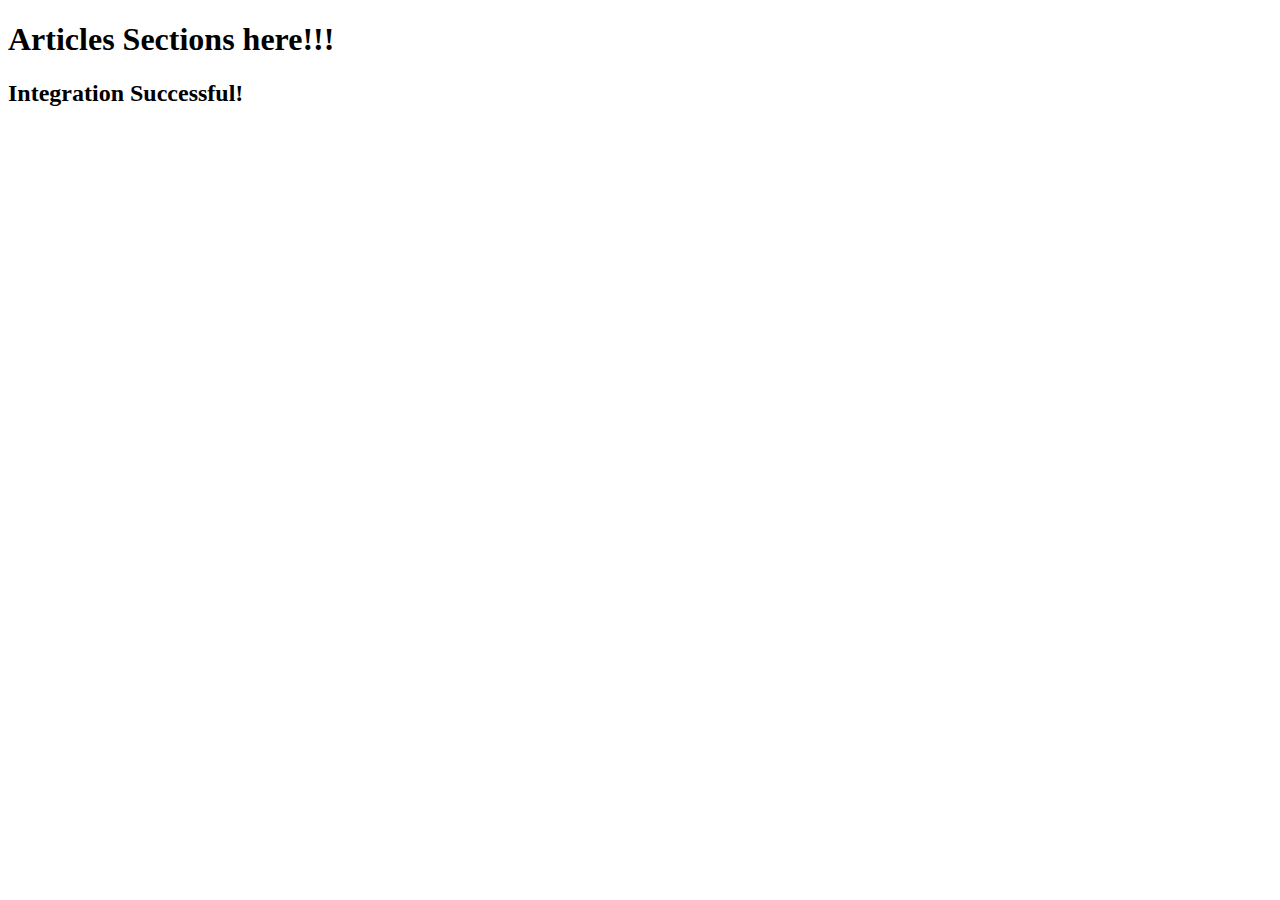
<file: article.html>
<!DOCTYPE html>
<html lang="en">
<head>
    <meta charset="UTF-8">
    <meta name="viewport" content="width=device-width, initial-scale=1.0">
    <title>Articles</title>
</head>
<body>
    <h1>Articles Sections here!!!</h1>
    <h2> Integration Successful!</h2>
</body>
</html>
</file>
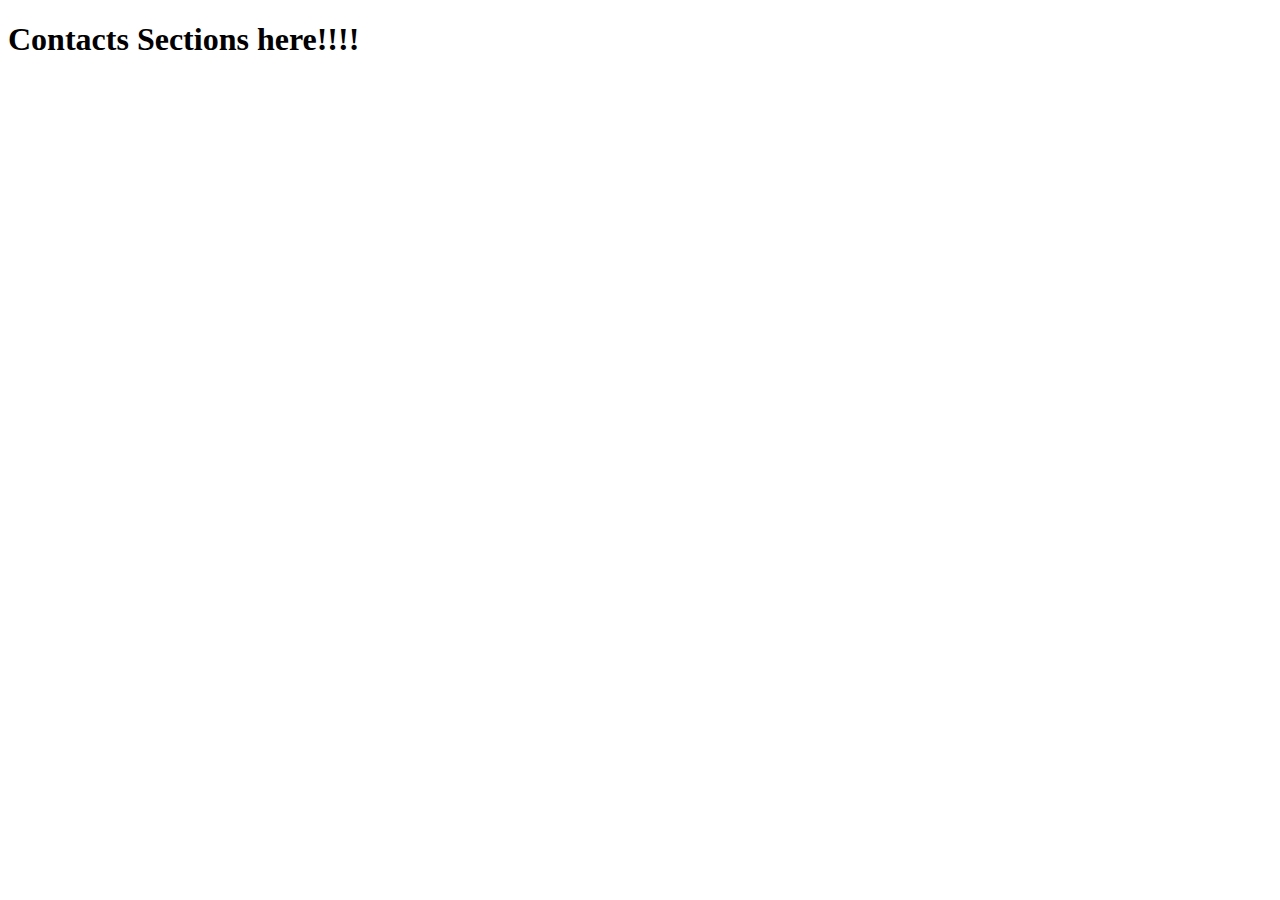
<file: contacts.html>
<!DOCTYPE html>
<html lang="en">
<head>
    <meta charset="UTF-8">
    <meta name="viewport" content="width=device-width, initial-scale=1.0">
    <title>Contacts</title>
</head>
<body>
    <h1>Contacts Sections here!!!!</h1>
</body>
</html>
</file>
